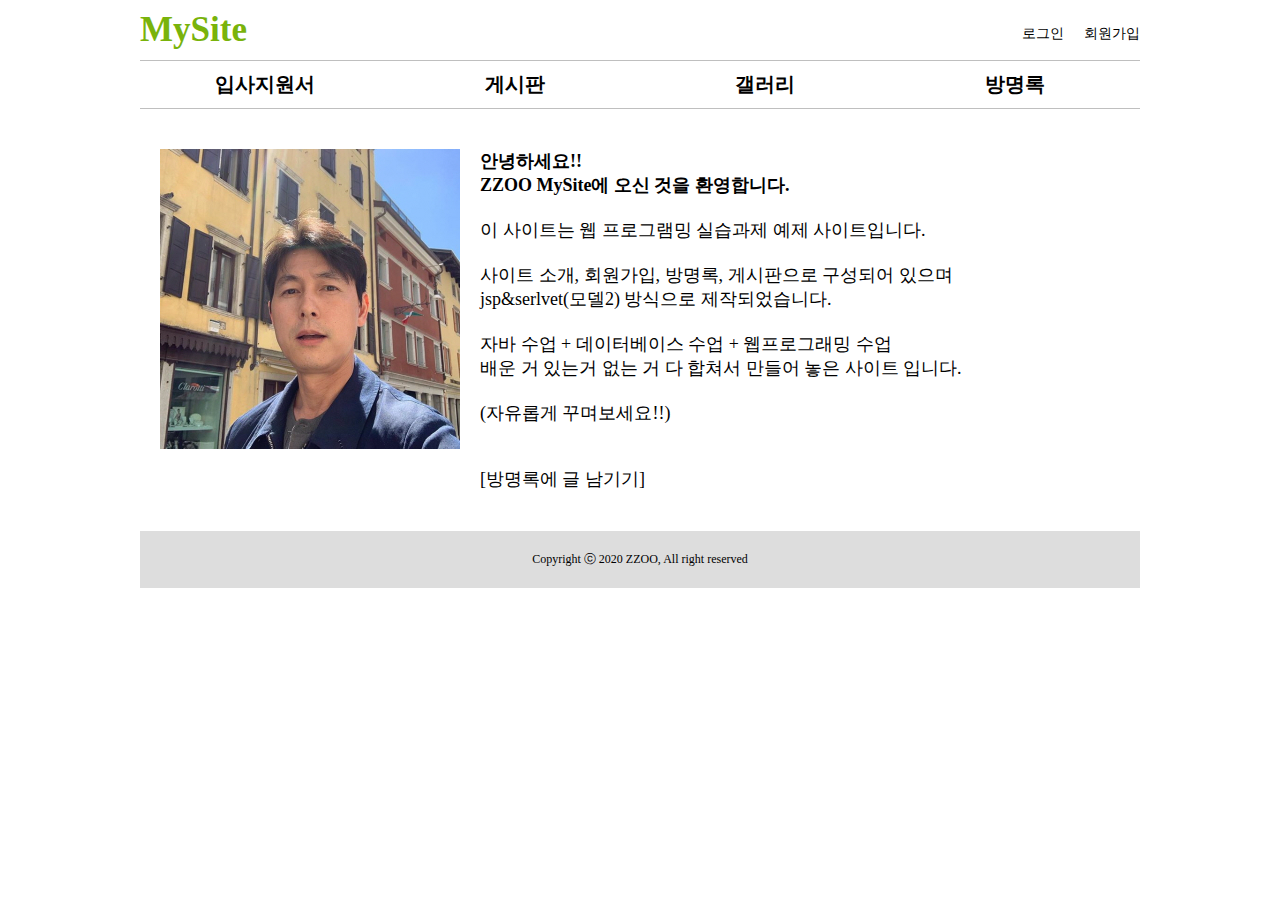
<file: views/main/index.html>
<!DOCTYPE html>
<html>
	<head>
		<meta charset="UTF-8">
		<title>index</title>
		<link rel="stylesheet"  href="../../assets/css/mysite.css">
		<link rel="stylesheet"  href="../../assets/css/main.css">
		
	</head>
	
	<body>
		
		<div id="wrap">
			<div id="header" class="clearfix">
				<h1>MySite</h1>
				<ul class="clearfix"> 
					<li><a href="#">로그인</a></li>
					<li><a href="#">회원가입</a></li>
				</ul>
			</div>
			<!-- //header -->
			
			
			<div id="nav">
				<ul class="clearfix">
					<li>입사지원서</li>
					<li>게시판</li>
					<li>갤러리</li>
					<li>방명록</li>
				</ul>
			</div>
			<!-- //nav -->
			
			<div id="full-contents" class="clearfix">
				<img id="img-profile" src="../../assets/img/jung.jpg">
				<p id="greetings">
					<span class="bold">
					안녕하세요!!<br>
					ZZOO MySite에 오신 것을 환영합니다.<br>
					<br>
					</span>
					이 사이트는 웹 프로그램밍 실습과제 예제 사이트입니다.<br>
					<br>
					사이트 소개, 회원가입, 방명록, 게시판으로 구성되어 있으며<br>
					jsp&serlvet(모델2) 방식으로 제작되었습니다.
					<br>
					<br>
					자바 수업 + 데이터베이스 수업 + 웹프로그래밍 수업<br>
					배운 거 있는거 없는 거 다 합쳐서 만들어 놓은 사이트 입니다.<br>
					<br>
					(자유롭게 꾸며보세요!!)<br>
					<br><br>
					<a class="" href="#">[방명록에 글 남기기]</a>
				</p>		
			</div>
			<!-- //full-contents -->
			
			<div id="footer">
				Copyright ⓒ 2020 ZZOO, All right reserved
			</div>
			<!-- //footer -->
			
		</div>
		<!-- //wrap -->
	
	</body>
</html>
</file>
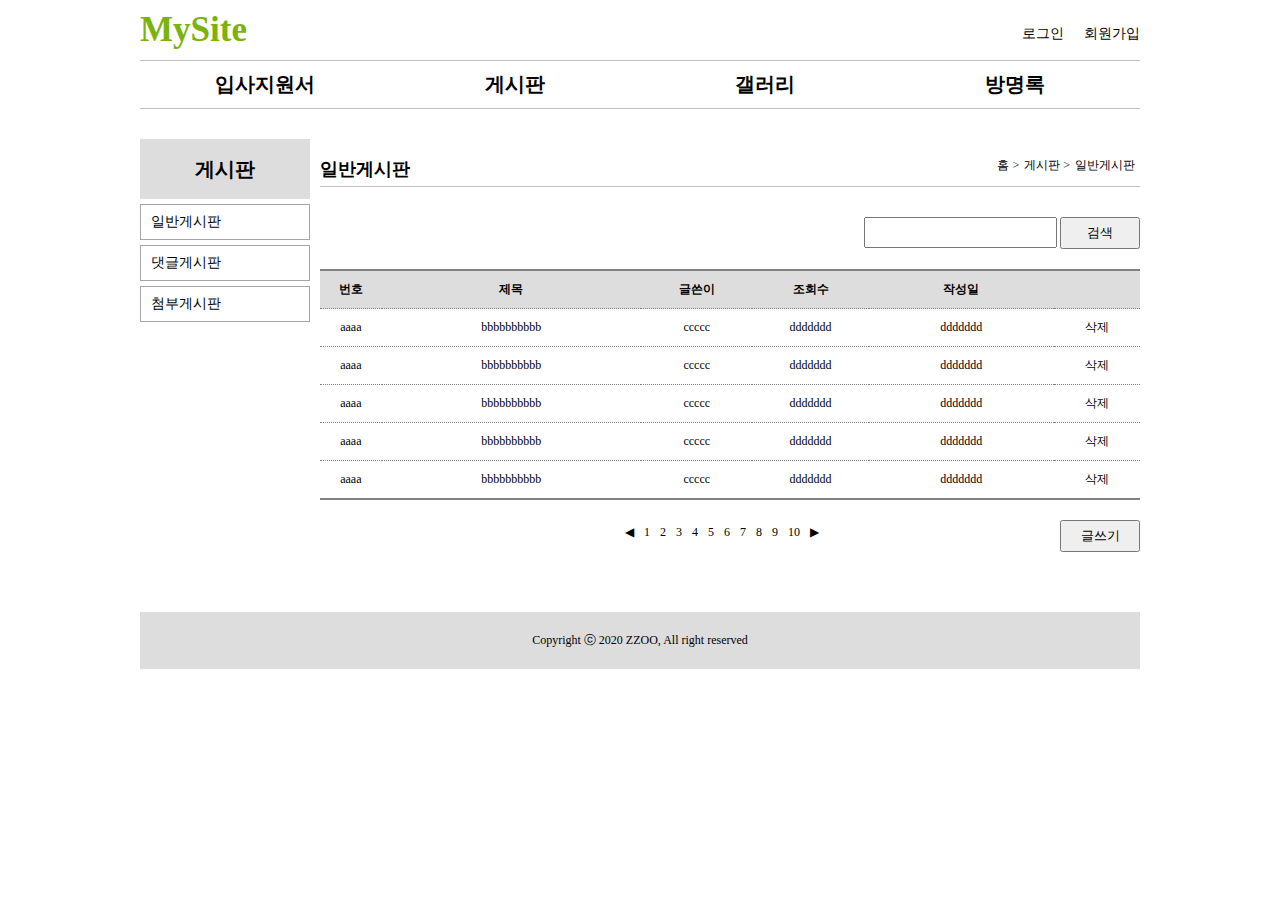
<file: views/board/list.html>
<!DOCTYPE html>
<html>
	<head>
		<meta charset="UTF-8">
		<title>sub page</title>
		<link rel="stylesheet"  href="../../assets/css/mysite.css">
		<link rel="stylesheet"  href="../../assets/css/board.css">
		
	</head>
	
	<body>
	
		<div id="wrap">
			<div id="header" class="clearfix">
				<h1>MySite</h1>
				<ul class="clearfix"> 
					<li><a href="#">로그인</a></li>
					<li><a href="#">회원가입</a></li>
				</ul>
			</div>
			<!-- //header -->
		
			<div id="nav">
				<ul class="clearfix">
					<li>입사지원서</li>
					<li>게시판</li>
					<li>갤러리</li>
					<li>방명록</li>
				</ul>
			</div>
			<!-- //nav -->
		
		
			<div id="contents" class="clearfix">
				<div id="aside">
					<h2>게시판</h2>
				
					<ul>
						<li>일반게시판</li>
						<li>댓글게시판</li>
						<li>첨부게시판</li>
					</ul>
				</div>
				<!-- //aside -->
				
				<div id="main-content">
					<div id="main-content-header" class="clearfix">
						<h3>일반게시판</h3>
					
						<ol class="clearfix">
							<li class="next-after">홈</li>
							<li class="next-after">게시판</li>
							<li>일반게시판</li>
						</ol>
					</div>
					<!-- //main-content-header -->
					<div id="search-button" class="clearfix">
						<input class="search-bar" type="text">
						<button class="btn" type="submit">검색</button>
					</div>
					<!-- search-button -->
					<div id="list">
						<table>
							<colgroup>
								<col style="width : 80px">
								<col style="width : 350px">
								<col style="width : 150px">
								<col style="width : 150px">
								<col style="width : 250px">
								<col style="width : 120px">
							</colgroup>
							
							<thead>
								<tr>
									<th>번호</th>
									<th>제목</th>
									<th>글쓴이</th>
									<th>조회수</th>
									<th>작성일</th>
									<th></th>
								</tr>
							</thead>
							<tbody>
								<tr>
									<td>aaaa</td>
									<td>bbbbbbbbbb</td>
									<td>ccccc</td>
									<td>ddddddd</td>
									<td>ddddddd</td>
									<td>삭제</td>
								</tr>
								<tr>
									<td>aaaa</td>
									<td>bbbbbbbbbb</td>
									<td>ccccc</td>
									<td>ddddddd</td>
									<td>ddddddd</td>
									<td>삭제</td>
								</tr>
								<tr>
									<td>aaaa</td>
									<td>bbbbbbbbbb</td>
									<td>ccccc</td>
									<td>ddddddd</td>
									<td>ddddddd</td>
									<td>삭제</td>
								</tr>
								<tr>
									<td>aaaa</td>
									<td>bbbbbbbbbb</td>
									<td>ccccc</td>
									<td>ddddddd</td>
									<td>ddddddd</td>
									<td>삭제</td>
								</tr>
								<tr class="border-bold">
									<td>aaaa</td>
									<td>bbbbbbbbbb</td>
									<td>ccccc</td>
									<td>ddddddd</td>
									<td>ddddddd</td>
									<td>삭제</td>
								</tr>
							</tbody>
						</table>
					</div>
					<!-- list - table -->
					<div id="table-number" class="clearfix">
						<ul>
							<li>◀</li>
							<li>1</li>
							<li>2</li>
							<li>3</li>
							<li>4</li>
							<li>5</li>
							<li>6</li>
							<li>7</li>
							<li>8</li>
							<li>9</li>
							<li>10</li>
							<li>▶</li>
						</ul>
						<button class="btn write-button" type="button">글쓰기</button>					
					</div>
					
				</div>	
				<!-- //main-content -->
			</div>
			<!-- //contents -->
		
			<div id="footer">
				Copyright ⓒ 2020 ZZOO, All right reserved
			</div>
			<!-- //footer -->
		</div>
		<!-- //wrap -->
		
	</body>
</html>
</file>
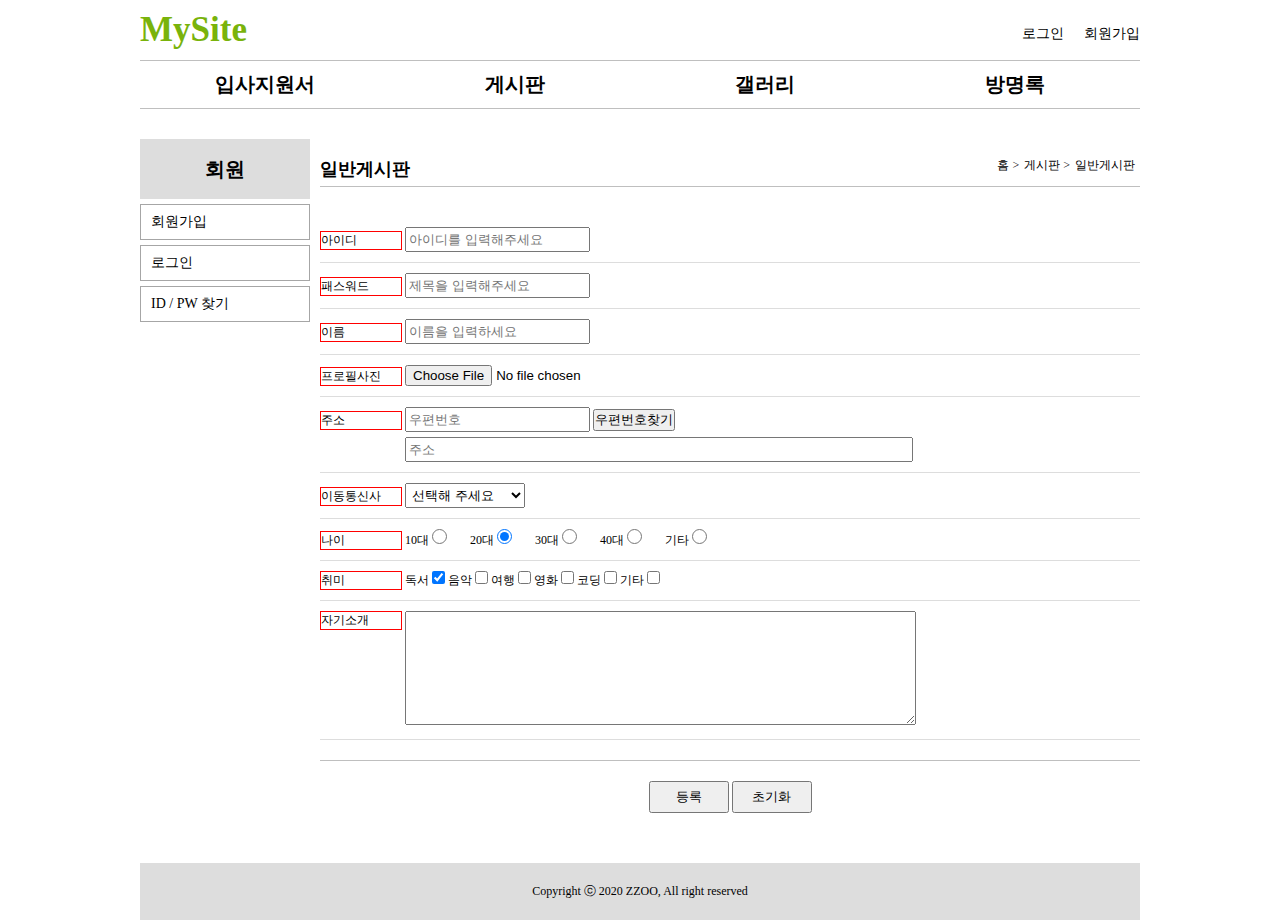
<file: views/board/signup.html>
<!DOCTYPE html>
<html lang="ko">
	<head>
		<meta charset="UTF-8">
		<title>signup</title>
		<link rel="stylesheet"  href="../../assets/css/mysite.css">
		<link rel="stylesheet"  href="../../assets/css/board.css">
	
	</head>
	
	<body>
		<div id="wrap">
			<div id="header" class="clearfix">
				<h1>MySite</h1>
				<ul class="clearfix"> 
					<li><a href="#">로그인</a></li>
					<li><a href="#">회원가입</a></li>
				</ul>
			</div>
			<!-- //header -->
		
			<div id="nav">
				<ul class="clearfix">
					<li>입사지원서</li>
					<li>게시판</li>
					<li>갤러리</li>
					<li>방명록</li>
				</ul>
			</div>
			<!-- //nav -->
		
			<div id="contents" class="clearfix">
				<div id="aside">
					<h2>회원</h2>
				
					<ul>
						<li>회원가입</li>
						<li>로그인</li>
						<li>ID / PW 찾기</li>
					</ul>
				</div>
				<!-- //aside -->
				
				<div id="main-content">
					<div id="main-content-header" class="clearfix">
						<h3>일반게시판</h3>
					
						<ol class="clearfix">
							<li class="next-after">홈</li>
							<li class="next-after">게시판</li>
							<li>일반게시판</li>
						</ol>
					</div>
					<!-- //main-content-header -->
					
					<div id="main-content-body">
						<!-- 아이디 -->
						<div class="sign-form-group">
							<label class="form-title" for="">아이디</label>
							<input id="" type="text" placeholder="아이디를 입력해주세요">
						</div>
						
						<!-- 패스워드 -->
						<div class="sign-form-group">
							<label class="form-title" for="">패스워드</label>
							<input id="" type="password" placeholder="제목을 입력해주세요">
						</div>
						
						<!-- 이름 -->
						<div class="sign-form-group">
							<label class="form-title" for="">이름</label>
							<input id="" type="text" placeholder="이름을 입력하세요">
						</div>
						
						<!-- 프로필 사진  -->
						<div class="sign-form-group">
							<label class="form-title" for="">프로필사진</label>
							<input id="" type="file">
						</div>
						
						<!--  주소 -->
						<div class="sign-form-group">
							<label class="form-title" for="">주소</label>
							<input id="" type="text" placeholder="우편번호">
							<button type="button">우편번호찾기</button>
							
							<input class="block" id="" type="text" placeholder="주소">
						</div>
						
						<!-- 이동통신사 -->
						<div class="sign-form-group">
							<label class="form-title" for="">이동통신사</label>
							<select id="">
								<option>선택해 주세요</option>
								<option>SKT</option>
								<option>KT</option>
								<option>LGU</option>
								<option>기타</option>
							</select>
						</div>
						
						<!-- 나이 -->
						<div class="sign-form-group">
							<span class="form-title">나이</span>
							<label for="">10대</label>
							<input id="" type="radio" name="">
							<label for="">20대</label>
							<input id="" type="radio" name="" checked="checked">
							<label for="">30대</label>
							<input id="" type="radio" name="">
							<label for="">40대</label>
							<input id="" type="radio" name="">
							<label for="">기타</label>
							<input id="" type="radio" name="">
						</div>
						
						<!-- 취미 -->
						<div class="sign-form-group">
							<span class="form-title">취미</span>
							<label for="">독서</label>
							<input id="" type="checkbox" name="" checked="checked">
							<label for="">음악</label>
							<input id="" type="checkbox" name="" >
							<label for="">여행</label>
							<input id="" type="checkbox" name="">
							<label for="">영화</label>
							<input id="" type="checkbox" name="">
							<label for="">코딩</label>
							<input id="" type="checkbox" name="">
							<label for="">기타</label>
							<input id="" type="checkbox" name="">
						</div>
						
						<!-- 자기소개 -->
						<div class="sign-form-group">
							<span class="form-title txt-top">자기소개</span>
							<textarea id="txt-introduction"></textarea>
						</div>
					</div>
					<!-- 버튼 등록 - 초기화  -->
					<div id="main-content-footer">
						<button class="btn" type="submit">등록</button>
						<button class="btn" type="reset">초기화</button>
					</div>
		
				</div>	
				<!-- //main-content -->
			
			</div>
			<!-- //contents -->
		
			<div id="footer">
				Copyright ⓒ 2020 ZZOO, All right reserved
			</div>
			<!-- //footer -->
		
		
		</div>
		<!-- //wrap -->
		
	</body>
</html>
</file>
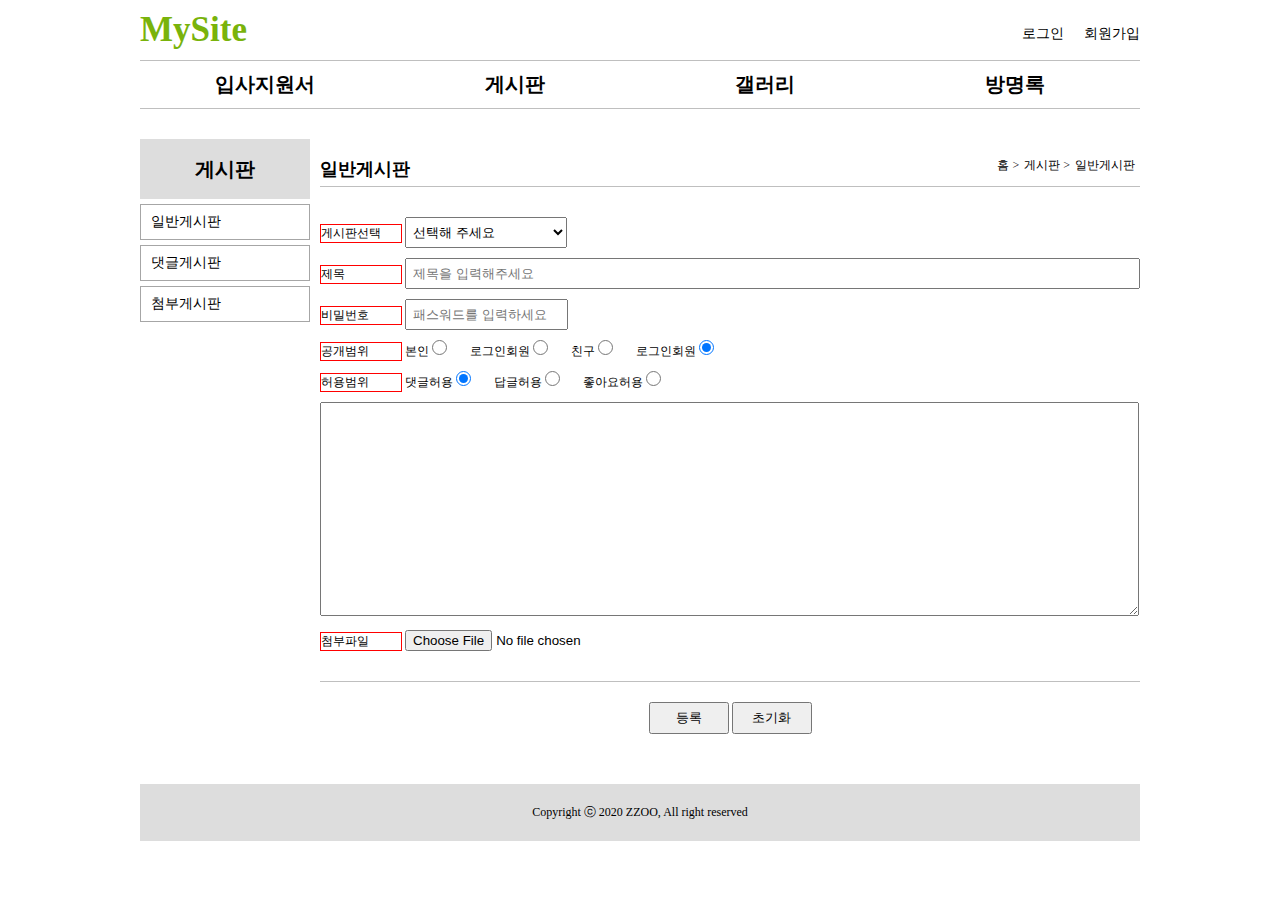
<file: views/board/writeForm.html>
<!DOCTYPE html>
<html>
	<head>
		<meta charset="UTF-8">
		<title>writeForm</title>
		<link rel="stylesheet"  href="../../assets/css/mysite.css">
		<link rel="stylesheet"  href="../../assets/css/board.css">
	
	</head>
	
	<body>
		<div id="wrap">
			<div id="header" class="clearfix">
				<h1>MySite</h1>
				<ul class="clearfix"> 
					<li><a href="#">로그인</a></li>
					<li><a href="#">회원가입</a></li>
				</ul>
			</div>
			<!-- //header -->
		
			<div id="nav">
				<ul class="clearfix">
					<li>입사지원서</li>
					<li>게시판</li>
					<li>갤러리</li>
					<li>방명록</li>
				</ul>
			</div>
			<!-- //nav -->
		
			<div id="contents" class="clearfix">
				<div id="aside">
					<h2>게시판</h2>
				
					<ul>
						<li>일반게시판</li>
						<li>댓글게시판</li>
						<li>첨부게시판</li>
					</ul>
				</div>
				<!-- //aside -->
				
				<div id="main-content">
					<div id="main-content-header" class="clearfix">
						<h3>일반게시판</h3>
					
						<ol class="clearfix">
							<li class="next-after">홈</li>
							<li class="next-after">게시판</li>
							<li>일반게시판</li>
						</ol>
					</div>
					<!-- //main-content-header -->
					
					<div id="main-content-body">
						<!-- 게시판선택 -->
						<div class="form-group">
							<label class="form-title" for="sel-board">게시판선택</label>
							<select id="sel-board">
								<option>선택해 주세요</option>
								<option>공지사항</option>
								<option>일반게시판</option>
								<option>익명게시판</option>
							</select>
						</div>
						
						<!-- 제목-->
						<div class="form-group">
							<label class="form-title" for="txt-title">제목</label>
							<input id="txt-title" type="text" placeholder="제목을 입력해주세요">
						</div>
						
						<!-- 비밀번호-->
						<div class="form-group">
							<label class="form-title" for="txt-password">비밀번호</label>
							<input id="txt-password" type="password" placeholder="패스워드를 입력하세요">
						</div>
						
						<!-- 공개범위 -->
						<div class="form-group">
							<span class="form-title">공개범위</span>
							<label for="p01">본인</label>
							<input id="p01" type="radio" name="permit">
							<label for="p02">로그인회원</label>
							<input id="p02" type="radio" name="permit">
							<label for="p03">친구</label>
							<input id="p03" type="radio" name="permit">
							<label for="p04">로그인회원</label>
							<input id="p04" type="radio" name="permit" checked="checked">
						</div>
						
						<!-- 허용범위 -->
						<div class="form-group">
							<span class="form-title">허용범위</span>
							<label for="a01">댓글허용</label>
							<input id="a01" type="radio" name="allow" checked="checked">
							<label for="a02">답글허용</label>
							<input id="a02" type="radio" name="allow">
							<label for="a03">좋아요허용</label>
							<input id="a03" type="radio" name="allow">
						</div>
						
						<!-- 글내용 -->
						<div class="form-group">
							<textarea id="txt-content"></textarea>
						</div>
						
						<!-- 첨부파일 -->
						<div class="form-group">
							<label class="form-title">첨부파일</label>
							<input type="file">
						</div>
						
					</div>
					<!-- //main-content-body -->
		
					<div id="main-content-footer">
						<button class="btn" type="submit">등록</button>
						<button class="btn" type="reset">초기화</button>
					</div>
					<!-- //main-content-footer -->
		
				</div>	
				<!-- //main-content -->
			
			</div>
			<!-- //contents -->
		
			<div id="footer">
				Copyright ⓒ 2020 ZZOO, All right reserved
			</div>
			<!-- //footer -->
		
		
		</div>
		<!-- //wrap -->
		
	</body>
</html>
</file>
<file: assets/css/mysite.css>
@charset "UTF-8";
/* *************초기화************ */
/* 여백초기화 */
body, div, ul, li, dl, dt, ol, 
h1, h2, h3, h4, h5, h6, input, 
fieldset, legend, p, select, 
table, th, td, tr, textarea, 
button, form {
    margin: 0; padding: 0;
}

body {
	font-size: 12px;
	font-family: "맑은 고딕", 돋움, 굴림;
}


/* 리스트 초기화 */
ul, ol {list-style-type: none;}

/* 링크 초기화 */
a:link    {color: #000000; text-decoration: none;}	  /* 방문전 링크일때 자홍색 선없음 */
a:visited {color: #000000; text-decoration: none;} 	  /* 방문했던 링크일때 회색 위에선*/
a:hover   {color: #000000; text-decoration: none;}   /* 마우스오버일때 파란색 아래선 */
a:active  {color: #000000; text-decoration: none;}   /* 클릭했을때 빨간색 중앙선*/ 


/* clearfix */
.clearfix{
	*zoom:1;
}
.clearfix:before, .clearfix:after {
	display: block;
	content: "";
	line-height: 0;
	}
.clearfix:after {
	clear: both;
}

.bold {font-weight: bold;}

.pointer {
	cursor: pointer;
}


/* ******************레이아웃************************** */
#wrap {
	margin: 0px auto;
	width: 1000px;
}

#wrap > #header {
	padding: 10px 0px 10px 0px;
	border-bottom: 1px solid #bfbfbf;
}

#wrap > #nav {
	padding: 10px 0px 10px 0px;
	border-bottom: 1px solid #bfbfbf;
}

/* 가로 전체사용할때 */
#wrap > #full-contents {
	padding: 40px 20px 40px 20px;
	/* background-color: #ff00ff; */
}

/* 가로 서브메뉴 있을때 */
#wrap > #contents {
	padding: 30px 0px 30px 0px;
}


 #wrap > #footer {
	padding: 20px 0px 20px 0px;
	background-color: #DDDDDD;
} 

/*
 #wrap > #footer {
	height: 50px;
	background-color: #DDDDDD;
} 
*/


/* ******************해더(로고  로그인,회원가입)************************** */
#header > h1 {
	float: left;
	color: #79B30B;
	font-size: 35px;
	font-weight: bold;
}

#header ul {
	margin: 15px 0px 0px 0px;
	float: right;
}

#header ul>li {
	margin: 0px 0px 0px 20px;
	float: left;
	font-size: 14px;
}


/* ******************네비(메인메뉴)************************** */
#nav ul>li {
	float: left;
	width: 250px;
	font-size: 20px;
	font-weight: bold;
	text-align: center;
	
	/* border: 1px solid #000000; */
}


/* ****************** 컨텐츠(서브메뉴 있을때)************************** */
/* aside(서브메뉴) */
#contents>#aside {
	margin: 0px 10px 0px 0px;
	float: left;
	width: 170px;
}

#contents>#aside>h2 {
	height: 60px;
	/* padding: 25px 0px 25px 0px; */
	background-color: #dddddd;
	text-align: center;
	font-size: 20px;
	line-height: 60px;
}

#contents>#aside>ul>li {
	margin: 5px 0px 0px 0px;
	padding: 8px 0px 8px 10px;
	border: 1px solid #a6a6a6;
	font-size: 14px;
}


/* 메인컨텐트 */
#contents>#main-content {
	float: left;
	width: 820px;
}

#contents>#main-content> #main-content-header {
	padding: 18px 0px 5px 0px;
	border-bottom: 1px solid #bfbfbf
}

#contents>#main-content> #main-content-header>h3 {
	font-size: 18px;
	font-weight: bold;
}




/* ******************푸터************************** */

#footer {
	text-align: center;
	font-size: 12px;
}

/*
#footer div {
	text-align: center;
	font-size: 12px;
	line-height: 50px;
}
*/
</file>
<file: assets/css/main.css>
@charset "UTF-8";

/* ******************메인본문************************** */

#img-profile {
	margin: 0px 20px 0px 0px;
	width: 300px;
	float: left;
}

#greetings {
	float: left;
	font-size: 18px;
}
</file>
<file: assets/css/board.css>
@charset "UTF-8";
/* 게시판 공통 */
.form-group {
	padding: 0px 0px 10px 0px;
}

input[type="text"]{
	padding: 6px 3px 6px 6px;
}

input[type="password"]{
	padding: 6px 3px 6px 6px;
}

input[type="radio"] {
	width: 15px;
	height: 15px;
	margin: 0px 20px 0px 0px;
}

input[type="file"] {
	cursor: pointer;
}


select {
	padding: 6px 3px 6px 3px;
}

textarea {
	padding: 6px 3px 6px 6px;
	font-size: 13px;
	font-family: "맑은 고딕", 돋움, 굴림;
}


.btn {
	padding: 5px 0px 5px 0px;
	width: 80px;
	cursor: pointer;
}


#main-content-body {
	padding: 30px 0px 20px 0px;
	border-bottom: 1px solid #bfbfbf;
}

#main-content-footer {
	padding: 20px 0px 20px 0px;
	text-align: center;
}


/* 리스트 */
#main-content-header > h3 {
	float : left;
	/* border : 1px solid #000; */	
}

#main-content-header ol {
	float : right;
}

#main-content-header ol>li {
	float : left;
	padding : 0px 5px 0px 0px;
}
.next-after:after {
	content :" > ";
}

/* 검색 창  */
#main-content > #search-button {
	float : right;
	/* border : 1px solid #000; */
	padding : 30px 0px 20px 0px;
}
.search-bar {
	width : 180px;
}

/* 게시판 - 테이블  */
#list {
	float: left;
	margin : 0px 0px 20px 0px;
}
table, th, td {
	border-collapse : collapse;
	text-align : center;
}
#list>table>thead>tr>th {
	border-top : 2px solid #808080;
	border-bottom :  1px dotted #808080;
	background-color :  #dddddd;
	padding : 10px 0px;
	/* border-right : 1px solid #000; */
}
#list>table>tbody>tr>td {
	border-bottom : 1px dotted #808080;
	padding : 10px 0px;
}
.border-bold {
	border-bottom : 2px solid #808080;
}
/* 테이블번호 - 글쓰기 버튼 */
#table-number {
	margin : 0px 0px 30px 0px;
}
#table-number ul {
	margin : 0px 0px 0px 300px;
}
#table-number ul>li {
	float : left;
	padding : 5px;
}
#table-number ul>li:hover {
	color : #228B22;
}
.write-button {
	float : right;
}


/* 글쓰기폼 */
#main-content-body .form-title {
	width: 80px;
	display: inline-block;
	border : 1px solid red;
}

#main-content-body #sel-board {
	width: 162px;
}

#main-content-body #txt-title {
	width: 722px;
}

#main-content-body #txt-password {
	width: 150px;
}

#main-content-body #txt-content {
	width: 808px;
	height: 200px;
}

/* 회원가입 폼  */


#txt-introduction {
	width : 500px;
	height : 100px;
	
}
.sign-form-group {
	border-bottom : 1px solid #ddd;
	padding : 10px 0px 10px 0px;
}
/* .sign-form-group .form-title {
	font-size : 13px;
} */
.sign-form-group > input[type="text"]{
	padding: 3px 2px 3px 2px;
}

.sign-form-group > input[type="password"]{
	padding: 3px 2px 3px 2px;
}
.sign-form-group > select {
	padding: 3px 2px 3px 2px;
	width : 120px;
}
.sign-form-group .block {
	display : block;
	margin : 5px 0px 0px 85px;
	width : 500px;
}
.txt-top {
	vertical-align : top;
}
</file>
